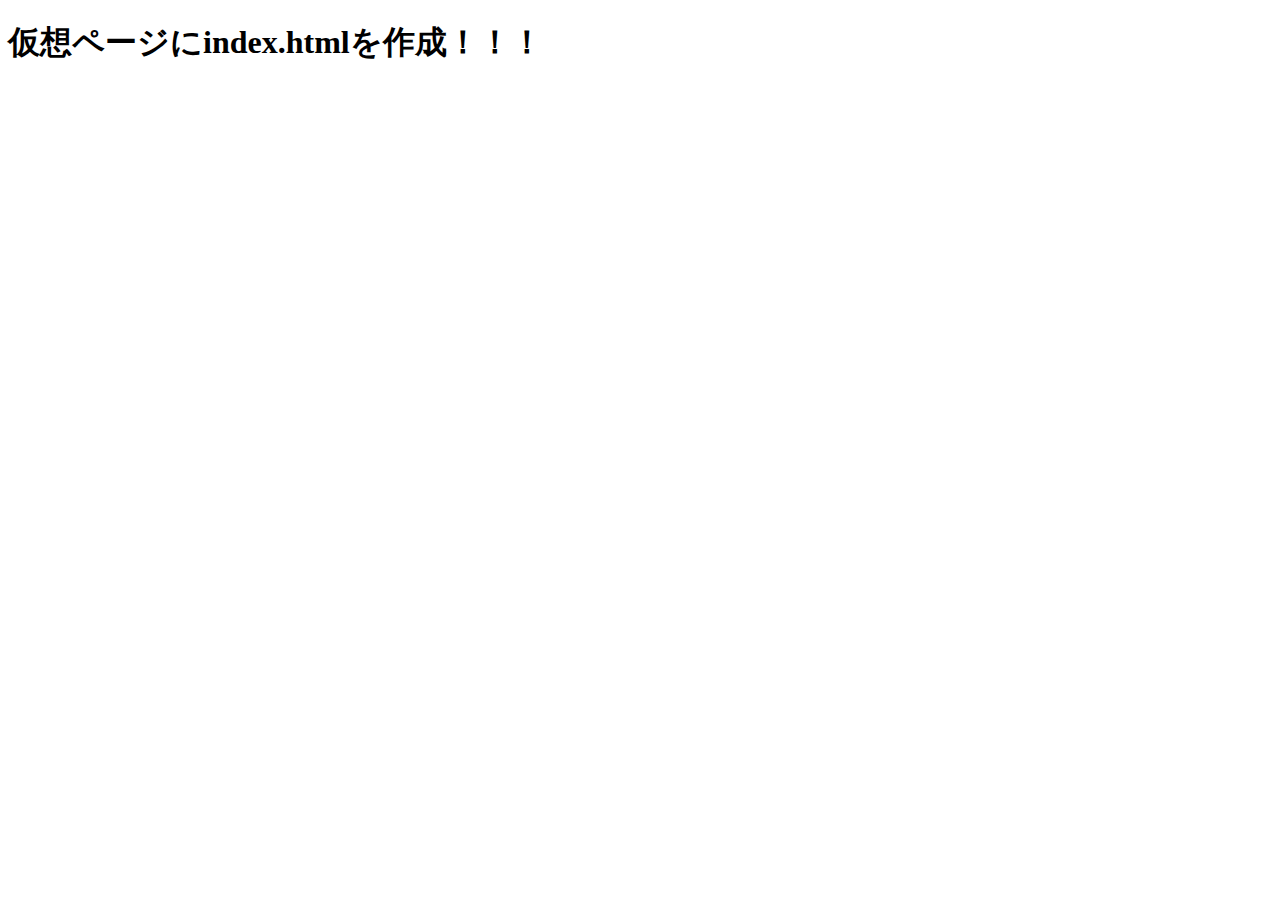
<file: 0825/index.html>
<!DOCTYPE html>
<html lang="ja">
<head>
    <meta charset="UTF-8">
    <meta name="viewport" content="width=device-width, initial-scale=1.0">
    <title>下層ページ</title>
</head>
<body>
    <h1>仮想ページにindex.htmlを作成！！！</h1>
</body>
</html>
</file>
